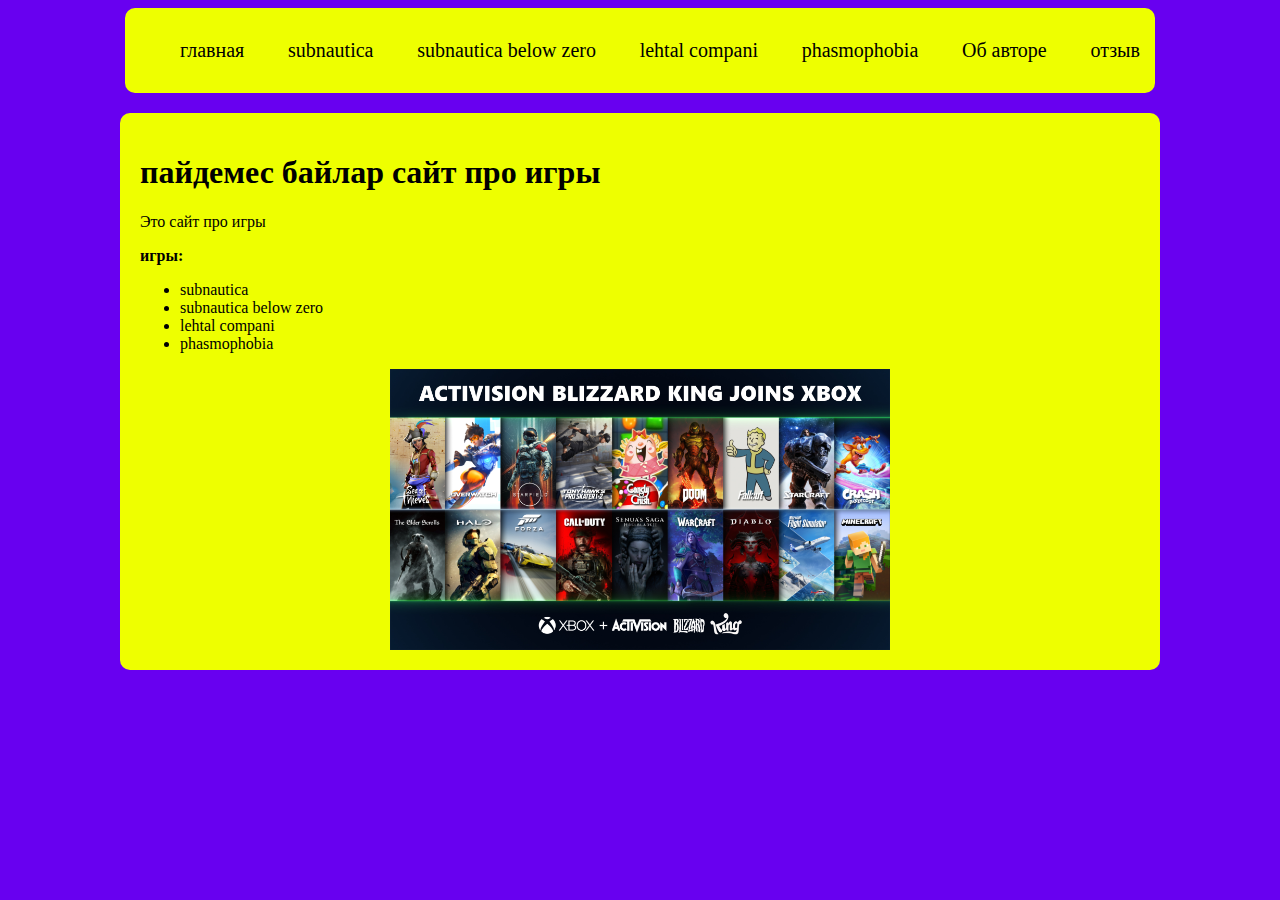
<file: index.html>
<!DOCTYPE html>
<html lang="ru">
<head>
    <meta charset="UTF-8">
    <link rel="stylesheet" href="styles/style.css">    
    <title>пайдемес байлар</title>
</head>
<body>
    <header class="main-header">
        <nav>
            <ul class="nav-list">
                <il class="nav-item"><a href="index.html">главная</a></il>
                <il class="nav-item"><a href="sub.html">subnautica</a></il>
                <il class="nav-item"><a href="sub_b.html">subnautica below zero</a></il>
                <il class="nav-item"><a href="leht.html">lehtal compani</a></il>
                <il class="nav-item"><a href="pas.html">phasmophobia</a></il>
                <il class="nav-item"><a href="about.html"> Об авторе</a></il>
                <il class="nav-item"><a href="form.html"> отзыв</a></il>
            </ul>
        </nav>
    </header>
    <main>
  <h1 class="main-title">пайдемес байлар cайт про игры</h1>  
  <p class="main-text">Это сайт про игры</p>
    <p>
        <b class="list-title">игры:</b>
    </p>
    <ul class="main-list">
        <li>subnautica</li>
        <li>subnautica below zero</li>
        <li>lehtal compani </li>
        <li>phasmophobia</li>
    </ul>
    <img class="main-img" src="img/XBOX_GREENLIGHT_1010_VizID-af857dac2123a4248b42.jpg" alt="игры">
    </main>
</body>
</html>
</file>
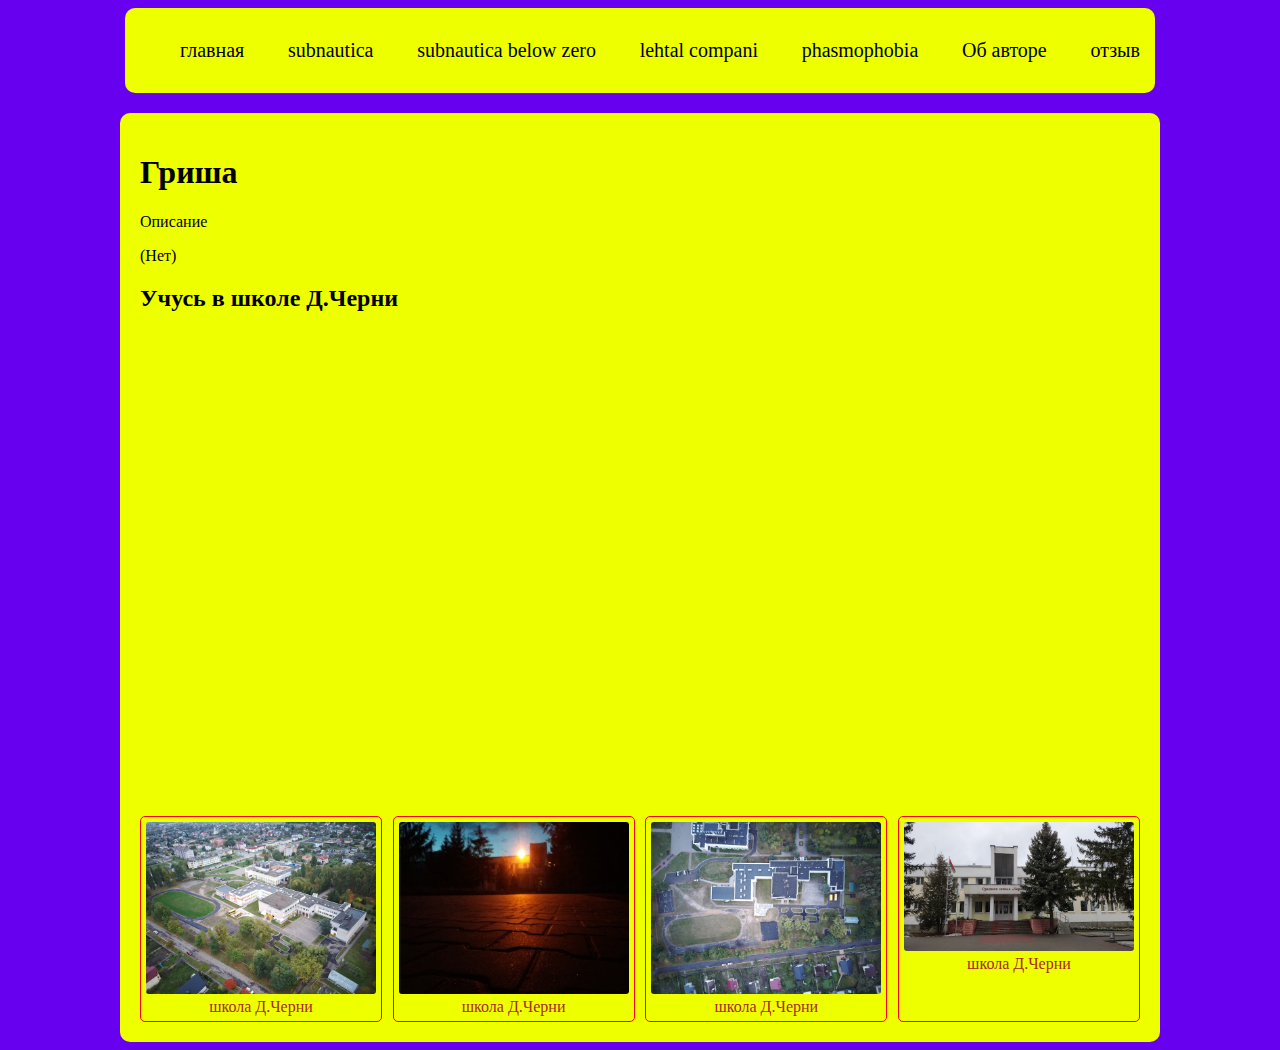
<file: about.html>
<!DOCTYPE html>
<html lang="ru">
<head>
    <meta charset="UTF-8">
    <link rel="stylesheet" href="styles/style.css">    
    <title>пайдемес байлар (бета)</title>
</head>
<body>
    <header class="main-header">
        <nav>
            <ul class="nav-list">
                <il class="nav-item"><a href="index.html">главная</a></il>
                <il class="nav-item"><a href="sub.html">subnautica</a></il>
                <il class="nav-item"><a href="sub_b.html">subnautica below zero</a></il>
                <il class="nav-item"><a href="leht.html">lehtal compani</a></il>
                <il class="nav-item"><a href="pas.html">phasmophobia</a></il>
                <il class="nav-item"><a href="about.html"> Об авторе</a></il>
                <il class="nav-item"><a href="form.html"> отзыв</a></il>
            </ul>
        </nav>
    </header>
    <main>
  <h1>Гриша</h1>
  <p>Описание</p>
  <p>(Нет)</p>
  <div class="map">
<h2>Учусь в школе Д.Черни</h2>
<iframe src="https://www.google.com/maps/embed?pb=!1m14!1m8!1m3!1d9792.742712679981!2d23.7494957!3d52.1491329!3m2!1i1024!2i768!4f13.1!3m3!1m2!1s0x472108d1fa3fe3db%3A0xd3a5a717800a54c7!2z0KHRgNC10LTQvdGP0Y8g0YjQutC-0LvQsCDQtC7Qp9C10YDQvdC4!5e0!3m2!1sru!2sby!4v1710077504090!5m2!1sru!2sby" width="600" height="450" style="border:0;" allowfullscreen="" loading="lazy" referrerpolicy="no-referrer-when-downgrade"></iframe>
</div>
<div class="gallery">
    <figure class="gallery-item">
        <img src="img/2020-10-16.jpg" alt="школа Д.Черни" class="gallery-img">
        <figcaption class="gallery-titlle">школа Д.Черни</figcaption>
    </figure>
    <figure class="gallery-item">
        <img src="img/2017-03-03.jpg" alt="школа Д.Черни" class="gallery-img">
        <figcaption class="gallery-titlle">школа Д.Черни</figcaption>
    </figure>
    <figure class="gallery-item">
        <img src="img/2020-10-09.jpg" alt="школа Д.Черни" class="gallery-img">
        <figcaption class="gallery-titlle">школа Д.Черни</figcaption>
    </figure>
    <figure class="gallery-item">
        <img src="img/2019-02-12.jpg" alt="школа Д.Черни" class="gallery-img">
        <figcaption class="gallery-titlle">школа Д.Черни</figcaption>
    </figure>
</div>
    
    </main>
</body>
</html>
</file>
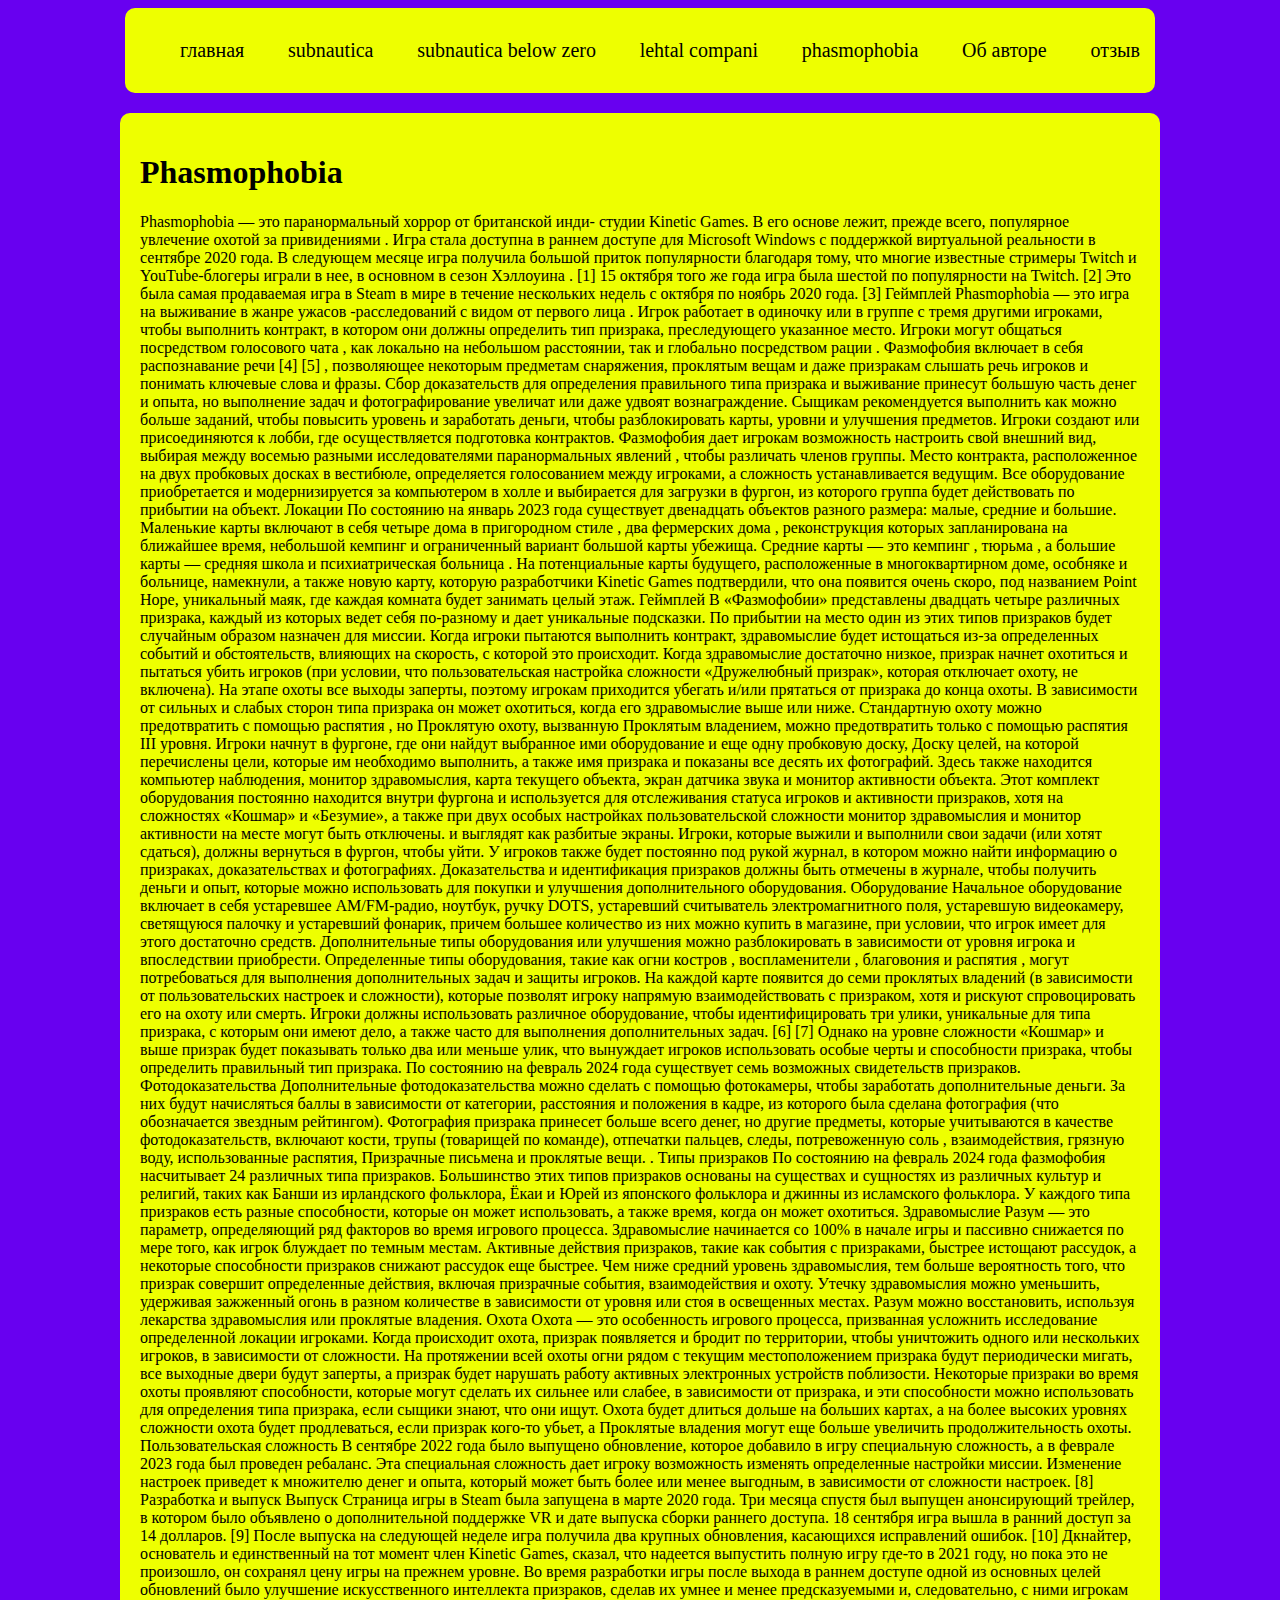
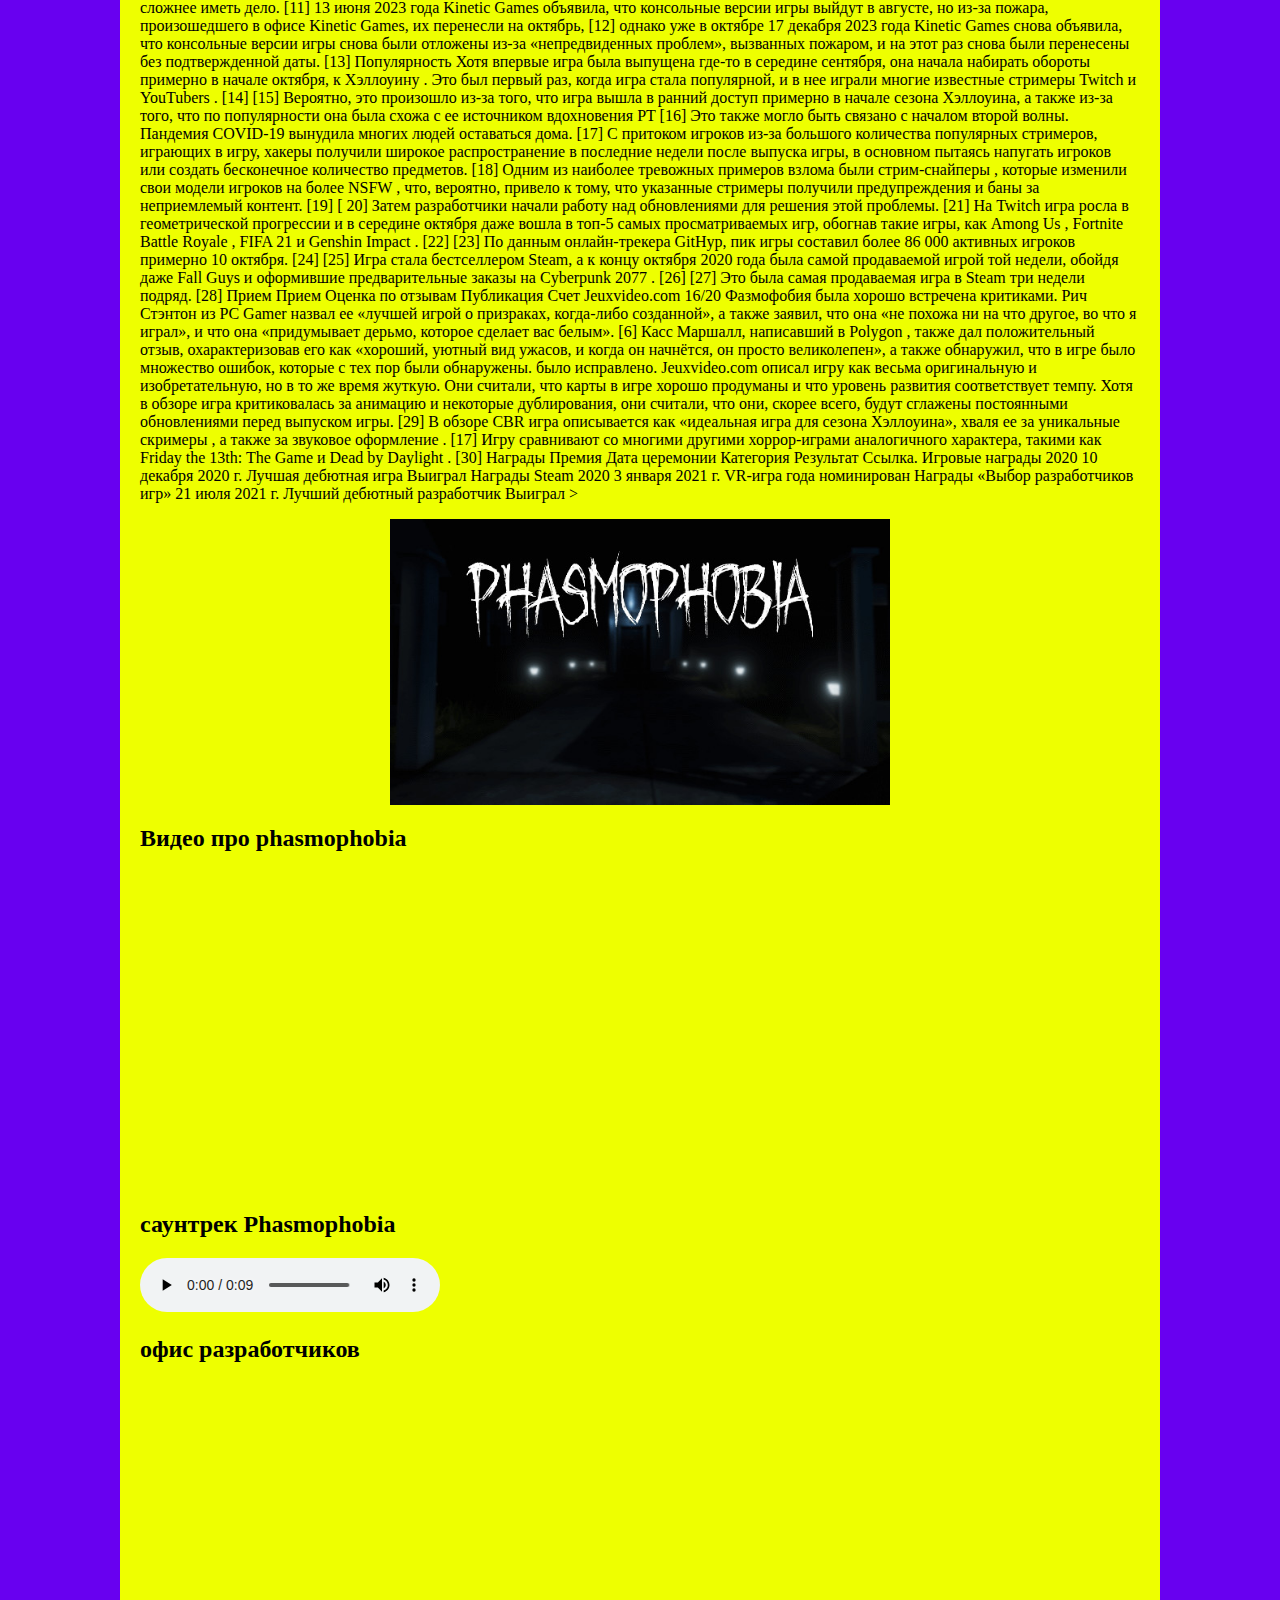
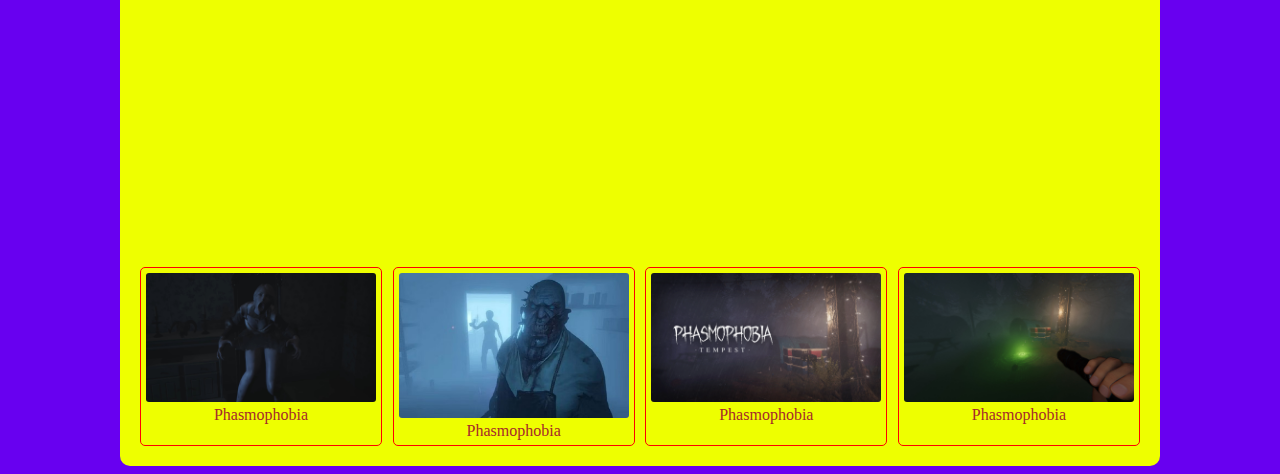
<file: pas.html>
<!DOCTYPE html>
<html lang="ru">
<head>
    <meta charset="UTF-8">
    <link rel="stylesheet" href="styles/style.css">    
    <title>пайдемес байлар (бета)</title>
</head>
<body>
    <header class="main-header">
        <nav>
            <ul class="nav-list">
                <il class="nav-item"><a href="index.html">главная</a></il>
                <il class="nav-item"><a href="sub.html">subnautica</a></il>
                <il class="nav-item"><a href="sub_b.html">subnautica below zero</a></il>
                <il class="nav-item"><a href="leht.html">lehtal compani</a></il>
                <il class="nav-item"><a href="pas.html">phasmophobia</a></il>
                <il class="nav-item"><a href="about.html"> Об авторе</a></il>
                <il class="nav-item"><a href="form.html"> отзыв</a></il>
            </ul>
        </nav>
    </header>
    <main>
        <h1 class="list-title">Phasmophobia</h1>
        <p> Phasmophobia — это паранормальный хоррор от британской инди- студии Kinetic Games. В его основе лежит, прежде всего, популярное увлечение охотой за привидениями . Игра стала доступна в раннем доступе для Microsoft Windows с поддержкой виртуальной реальности в сентябре 2020 года. В следующем месяце игра получила большой приток популярности благодаря тому, что многие известные стримеры Twitch и YouTube-блогеры играли в нее, в основном в сезон Хэллоуина . [1] 15 октября того же года игра была шестой по популярности на Twitch. [2] Это была самая продаваемая игра в Steam в мире в течение нескольких недель с октября по ноябрь 2020 года. [3]

        Геймплей 
        Phasmophobia — это игра на выживание в жанре ужасов -расследований с видом от первого лица . Игрок работает в одиночку или в группе с тремя другими игроками, чтобы выполнить контракт, в котором они должны определить тип призрака, преследующего указанное место. Игроки могут общаться посредством голосового чата , как локально на небольшом расстоянии, так и глобально посредством рации . Фазмофобия включает в себя распознавание речи [4] [5] , позволяющее некоторым предметам снаряжения, проклятым вещам и даже призракам слышать речь игроков и понимать ключевые слова и фразы. Сбор доказательств для определения правильного типа призрака и выживание принесут большую часть денег и опыта, но выполнение задач и фотографирование увеличат или даже удвоят вознаграждение. Сыщикам рекомендуется выполнить как можно больше заданий, чтобы повысить уровень и заработать деньги, чтобы разблокировать карты, уровни и улучшения предметов.
        
        Игроки создают или присоединяются к лобби, где осуществляется подготовка контрактов. Фазмофобия дает игрокам возможность настроить свой внешний вид, выбирая между восемью разными исследователями паранормальных явлений , чтобы различать членов группы. Место контракта, расположенное на двух пробковых досках в вестибюле, определяется голосованием между игроками, а сложность устанавливается ведущим. Все оборудование приобретается и модернизируется за компьютером в холле и выбирается для загрузки в фургон, из которого группа будет действовать по прибытии на объект.
        
        Локации 
        По состоянию на январь 2023 года существует двенадцать объектов разного размера: малые, средние и большие. Маленькие карты включают в себя четыре дома в пригородном стиле , два фермерских дома , реконструкция которых запланирована на ближайшее время, небольшой кемпинг и ограниченный вариант большой карты убежища. Средние карты — это кемпинг , тюрьма , а большие карты — средняя школа и психиатрическая больница . На потенциальные карты будущего, расположенные в многоквартирном доме, особняке и больнице, намекнули, а также новую карту, которую разработчики Kinetic Games подтвердили, что она появится очень скоро, под названием Point Hope, уникальный маяк, где каждая комната будет занимать целый этаж.
        
        Геймплей 
        В «Фазмофобии» представлены двадцать четыре различных призрака, каждый из которых ведет себя по-разному и дает уникальные подсказки. По прибытии на место один из этих типов призраков будет случайным образом назначен для миссии. Когда игроки пытаются выполнить контракт, здравомыслие будет истощаться из-за определенных событий и обстоятельств, влияющих на скорость, с которой это происходит. Когда здравомыслие достаточно низкое, призрак начнет охотиться и пытаться убить игроков (при условии, что пользовательская настройка сложности «Дружелюбный призрак», которая отключает охоту, не включена). На этапе охоты все выходы заперты, поэтому игрокам приходится убегать и/или прятаться от призрака до конца охоты. В зависимости от сильных и слабых сторон типа призрака он может охотиться, когда его здравомыслие выше или ниже. Стандартную охоту можно предотвратить с помощью распятия , но Проклятую охоту, вызванную Проклятым владением, можно предотвратить только с помощью распятия III уровня.
        
        Игроки начнут в фургоне, где они найдут выбранное ими оборудование и еще одну пробковую доску, Доску целей, на которой перечислены цели, которые им необходимо выполнить, а также имя призрака и показаны все десять их фотографий. Здесь также находится компьютер наблюдения, монитор здравомыслия, карта текущего объекта, экран датчика звука и монитор активности объекта. Этот комплект оборудования постоянно находится внутри фургона и используется для отслеживания статуса игроков и активности призраков, хотя на сложностях «Кошмар» и «Безумие», а также при двух особых настройках пользовательской сложности монитор здравомыслия и монитор активности на месте могут быть отключены. и выглядят как разбитые экраны. Игроки, которые выжили и выполнили свои задачи (или хотят сдаться), должны вернуться в фургон, чтобы уйти. У игроков также будет постоянно под рукой журнал, в котором можно найти информацию о призраках, доказательствах и фотографиях. Доказательства и идентификация призраков должны быть отмечены в журнале, чтобы получить деньги и опыт, которые можно использовать для покупки и улучшения дополнительного оборудования.
        
        Оборудование 
        Начальное оборудование включает в себя устаревшее AM/FM-радио, ноутбук, ручку DOTS, устаревший считыватель электромагнитного поля, устаревшую видеокамеру, светящуюся палочку и устаревший фонарик, причем большее количество из них можно купить в магазине, при условии, что игрок имеет для этого достаточно средств. Дополнительные типы оборудования или улучшения можно разблокировать в зависимости от уровня игрока и впоследствии приобрести. Определенные типы оборудования, такие как огни костров , воспламенители , благовония и распятия , могут потребоваться для выполнения дополнительных задач и защиты игроков. На каждой карте появится до семи проклятых владений (в зависимости от пользовательских настроек и сложности), которые позволят игроку напрямую взаимодействовать с призраком, хотя и рискуют спровоцировать его на охоту или смерть.
        
        Игроки должны использовать различное оборудование, чтобы идентифицировать три улики, уникальные для типа призрака, с которым они имеют дело, а также часто для выполнения дополнительных задач. [6] [7] Однако на уровне сложности «Кошмар» и выше призрак будет показывать только два или меньше улик, что вынуждает игроков использовать особые черты и способности призрака, чтобы определить правильный тип призрака. По состоянию на февраль 2024 года существует семь возможных свидетельств призраков.
        
        Фотодоказательства 
        Дополнительные фотодоказательства можно сделать с помощью фотокамеры, чтобы заработать дополнительные деньги. За них будут начисляться баллы в зависимости от категории, расстояния и положения в кадре, из которого была сделана фотография (что обозначается звездным рейтингом). Фотография призрака принесет больше всего денег, но другие предметы, которые учитываются в качестве фотодоказательств, включают кости, трупы (товарищей по команде), отпечатки пальцев, следы, потревоженную соль , взаимодействия, грязную воду, использованные распятия, Призрачные письмена и проклятые вещи. .
        
        Типы призраков 
        По состоянию на февраль 2024 года фазмофобия насчитывает 24 различных типа призраков. Большинство этих типов призраков основаны на существах и сущностях из различных культур и религий, таких как Банши из ирландского фольклора, Ёкаи и Юрей из японского фольклора и джинны из исламского фольклора. У каждого типа призраков есть разные способности, которые он может использовать, а также время, когда он может охотиться.
        
        Здравомыслие 
        Разум — это параметр, определяющий ряд факторов во время игрового процесса. Здравомыслие начинается со 100% в начале игры и пассивно снижается по мере того, как игрок блуждает по темным местам. Активные действия призраков, такие как события с призраками, быстрее истощают рассудок, а некоторые способности призраков снижают рассудок еще быстрее. Чем ниже средний уровень здравомыслия, тем больше вероятность того, что призрак совершит определенные действия, включая призрачные события, взаимодействия и охоту. Утечку здравомыслия можно уменьшить, удерживая зажженный огонь в разном количестве в зависимости от уровня или стоя в освещенных местах. Разум можно восстановить, используя лекарства здравомыслия или проклятые владения.
        
        Охота 
        Охота — это особенность игрового процесса, призванная усложнить исследование определенной локации игроками. Когда происходит охота, призрак появляется и бродит по территории, чтобы уничтожить одного или нескольких игроков, в зависимости от сложности. На протяжении всей охоты огни рядом с текущим местоположением призрака будут периодически мигать, все выходные двери будут заперты, а призрак будет нарушать работу активных электронных устройств поблизости. Некоторые призраки во время охоты проявляют способности, которые могут сделать их сильнее или слабее, в зависимости от призрака, и эти способности можно использовать для определения типа призрака, если сыщики знают, что они ищут. Охота будет длиться дольше на больших картах, а на более высоких уровнях сложности охота будет продлеваться, если призрак кого-то убьет, а Проклятые владения могут еще больше увеличить продолжительность охоты.
        
        Пользовательская сложность 
        В сентябре 2022 года было выпущено обновление, которое добавило в игру специальную сложность, а в феврале 2023 года был проведен ребаланс. Эта специальная сложность дает игроку возможность изменять определенные настройки миссии. Изменение настроек приведет к множителю денег и опыта, который может быть более или менее выгодным, в зависимости от сложности настроек. [8]
        
        Разработка и выпуск 
        Выпуск 
        Страница игры в Steam была запущена в марте 2020 года. Три месяца спустя был выпущен анонсирующий трейлер, в котором было объявлено о дополнительной поддержке VR и дате выпуска сборки раннего доступа. 18 сентября игра вышла в ранний доступ за 14 долларов. [9] После выпуска на следующей неделе игра получила два крупных обновления, касающихся исправлений ошибок. [10] Дкнайтер, основатель и единственный на тот момент член Kinetic Games, сказал, что надеется выпустить полную игру где-то в 2021 году, но пока это не произошло, он сохранял цену игры на прежнем уровне. Во время разработки игры после выхода в раннем доступе одной из основных целей обновлений было улучшение искусственного интеллекта призраков, сделав их умнее и менее предсказуемыми и, следовательно, с ними игрокам сложнее иметь дело. [11] 13 июня 2023 года Kinetic Games объявила, что консольные версии игры выйдут в августе, но из-за пожара, произошедшего в офисе Kinetic Games, их перенесли на октябрь, [12] однако уже в октябре 17 декабря 2023 года Kinetic Games снова объявила, что консольные версии игры снова были отложены из-за «непредвиденных проблем», вызванных пожаром, и на этот раз снова были перенесены без подтвержденной даты. [13]
        
        Популярность 
        Хотя впервые игра была выпущена где-то в середине сентября, она начала набирать обороты примерно в начале октября, к Хэллоуину . Это был первый раз, когда игра стала популярной, и в нее играли многие известные стримеры Twitch и YouTubers . [14] [15] Вероятно, это произошло из-за того, что игра вышла в ранний доступ примерно в начале сезона Хэллоуина, а также из-за того, что по популярности она была схожа с ее источником вдохновения PT [16] Это также могло быть связано с началом второй волны. Пандемия COVID-19 вынудила многих людей оставаться дома. [17] С притоком игроков из-за большого количества популярных стримеров, играющих в игру, хакеры получили широкое распространение в последние недели после выпуска игры, в основном пытаясь напугать игроков или создать бесконечное количество предметов. [18] Одним из наиболее тревожных примеров взлома были стрим-снайперы , которые изменили свои модели игроков на более NSFW , что, вероятно, привело к тому, что указанные стримеры получили предупреждения и баны за неприемлемый контент. [19] [ 20] Затем разработчики начали работу над обновлениями для решения этой проблемы. [21]
        
        На Twitch игра росла в геометрической прогрессии и в середине октября даже вошла в топ-5 самых просматриваемых игр, обогнав такие игры, как Among Us , Fortnite Battle Royale , FIFA 21 и Genshin Impact . [22] [23] По данным онлайн-трекера GitHyp, пик игры составил более 86 000 активных игроков примерно 10 октября. [24] [25] Игра стала бестселлером Steam, а к концу октября 2020 года была самой продаваемой игрой той недели, обойдя даже Fall Guys и оформившие предварительные заказы на Cyberpunk 2077 . [26] [27] Это была самая продаваемая игра в Steam три недели подряд. [28]
        
        Прием 
        Прием
        Оценка по отзывам
        Публикация	Счет
        Jeuxvideo.com	16/20
        Фазмофобия была хорошо встречена критиками. Рич Стэнтон из PC Gamer назвал ее «лучшей игрой о призраках, когда-либо созданной», а также заявил, что она «не похожа ни на что другое, во что я играл», и что она «придумывает дерьмо, которое сделает вас белым». [6] Касс Маршалл, написавший в Polygon , также дал положительный отзыв, охарактеризовав его как «хороший, уютный вид ужасов, и когда он начнётся, он просто великолепен», а также обнаружил, что в игре было множество ошибок, которые с тех пор были обнаружены. было исправлено. Jeuxvideo.com описал игру как весьма оригинальную и изобретательную, но в то же время жуткую. Они считали, что карты в игре хорошо продуманы и что уровень развития соответствует темпу. Хотя в обзоре игра критиковалась за анимацию и некоторые дублирования, они считали, что они, скорее всего, будут сглажены постоянными обновлениями перед выпуском игры. [29] В обзоре CBR игра описывается как «идеальная игра для сезона Хэллоуина», хваля ее за уникальные скримеры , а также за звуковое оформление . [17] Игру сравнивают со многими другими хоррор-играми аналогичного характера, такими как Friday the 13th: The Game и Dead by Daylight . [30]
        
        Награды 
        Премия	Дата церемонии	Категория	Результат	Ссылка.
        Игровые награды 2020	10 декабря 2020 г.	Лучшая дебютная игра	Выиграл	
        Награды Steam 2020	3 января 2021 г.	VR-игра года	номинирован	
        Награды «Выбор разработчиков игр»	21 июля 2021 г.	Лучший дебютный разработчик	Выиграл	></p>
        <img class="main-img" src="img/capsule_616x353 (1).jpg" alt="игры">
        <div class="video">
            <h2>Видео про phasmophobia</h2>
            <iframe width="560" height="315" src="https://www.youtube.com/embed/CrBNfiHW8wg?si=eovBBwWE0pPB_UIF" title="YouTube video player" frameborder="0" allow="accelerometer; autoplay; clipboard-write; encrypted-media; gyroscope; picture-in-picture; web-share" allowfullscreen></iframe>
        </div>
        <div class="audio">
        <h2>саунтрек Phasmophobia</h2>
        <audio src="audio/phasmophobia-singing-ghost.mp3"controls></audio>
        </div>
        <div class="map">
            <h2>офис разработчиков</h2>
            <iframe src="https://www.google.com/maps/embed?pb=!1m18!1m12!1m3!1d9858734.699950106!2d-24.294285620393843!3d52.89590607691295!2m3!1f0!2f0!3f0!3m2!1i1024!2i768!4f13.1!3m3!1m2!1s0x25a3b1142c791a9%3A0xc4f8a0433288257a!2z0JLQtdC70LjQutC-0LHRgNC40YLQsNC90LjRjw!5e0!3m2!1sru!2sby!4v1708873131726!5m2!1sru!2sby" width="600" height="450" style="border:0;" allowfullscreen="" loading="lazy" referrerpolicy="no-referrer-when-downgrade"></iframe>
        </div>

        <div class="gallery">
            <figure class="gallery-item">
                <img src="img/4iMo5CzmVQ2C9RRYpXGNLS.jpg" alt="Phasmophobia" class="gallery-img">
                <figcaption class="gallery-titlle">Phasmophobia</figcaption>
            </figure>
            <figure class="gallery-item">
                <img src="img/6d10e-16653041502540-1920.avif" alt="Phasmophobia" class="gallery-img">
                <figcaption class="gallery-titlle">Phasmophobia</figcaption> 
            </figure> 
            <figure class="gallery-item">
                <img src="img/Tempest_update_poster.webp" alt="Phasmophobia" class="gallery-img">
                <figcaption class="gallery-titlle">Phasmophobia</figcaption>
            </figure>
            <figure class="gallery-item">
                <img src="img/ss_f0377c02897de8831a5f032f13a6dc0f994516d5.1920x1080.jpg" alt="Phasmophobia" class="gallery-img">
                <figcaption class="gallery-titlle">Phasmophobia</figcaption>
            </figure>           
        </div>
    </main>
</body>
</html>
</file>
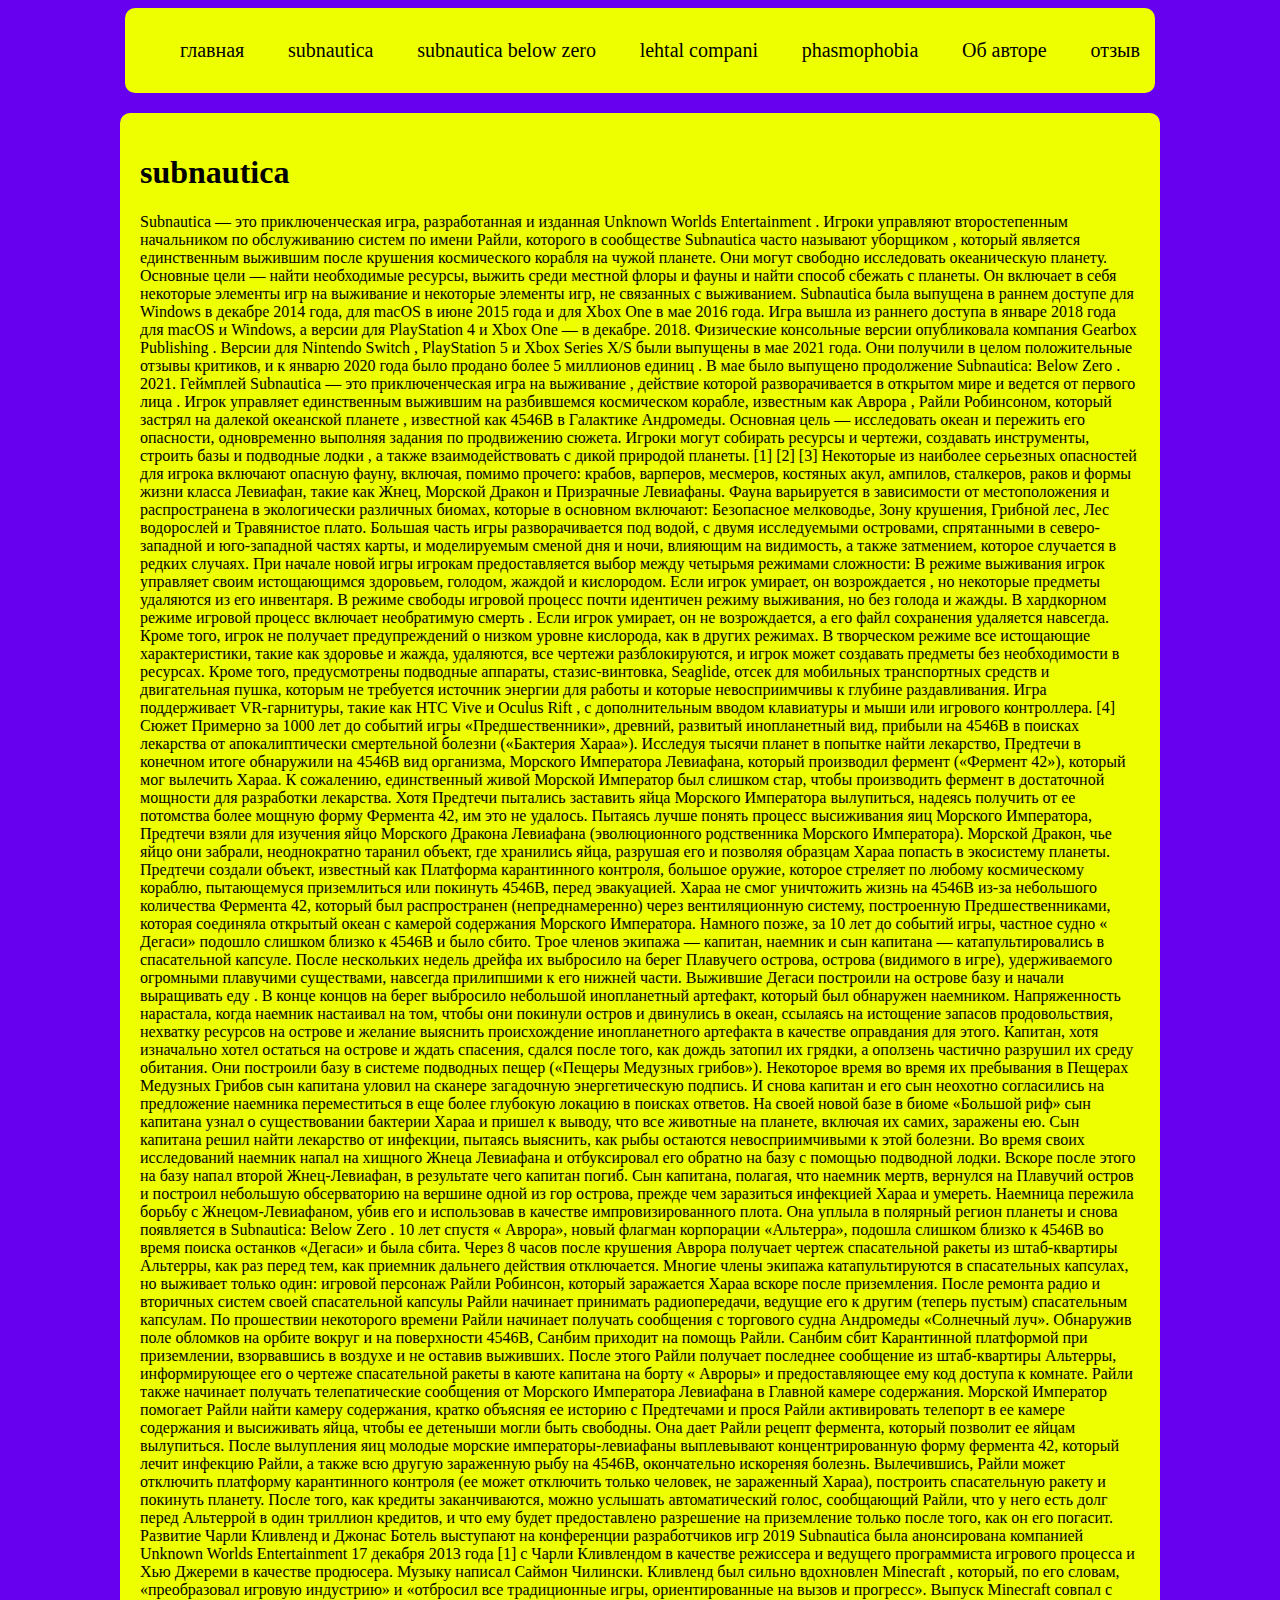
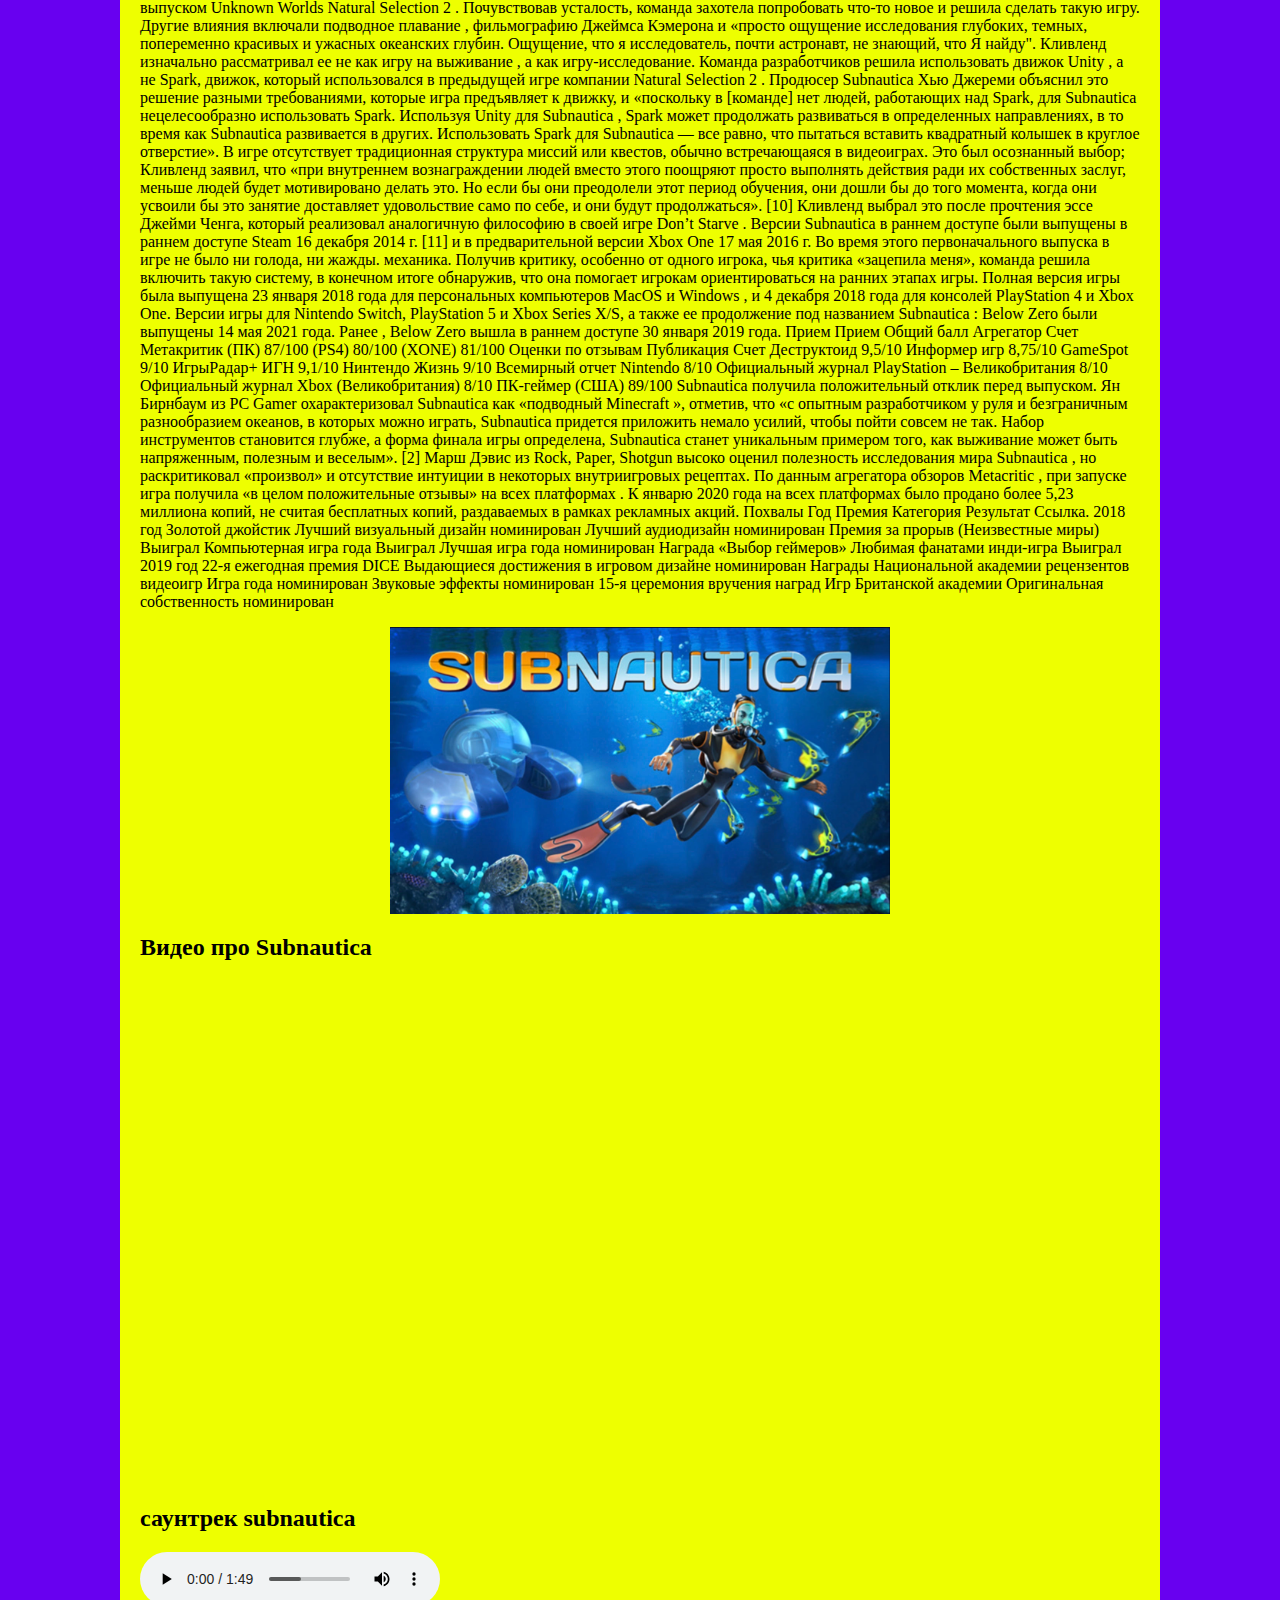
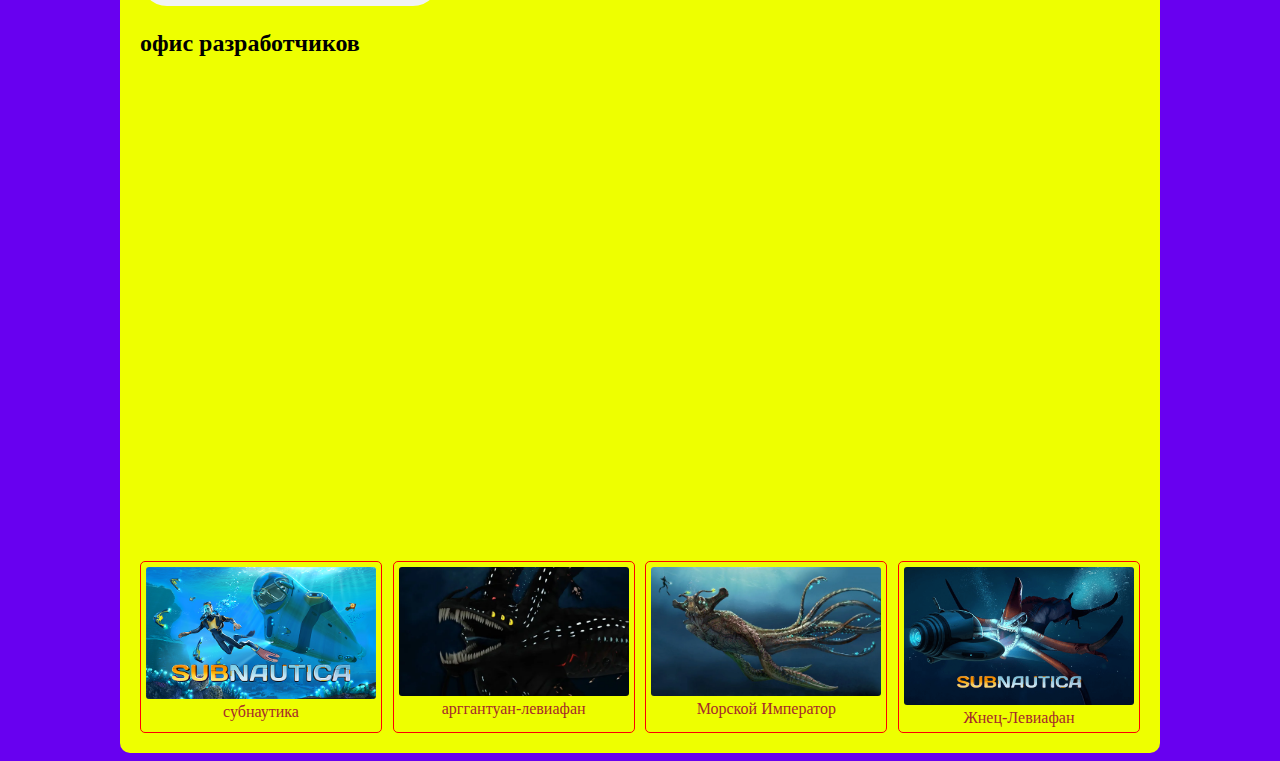
<file: sub.html>
<!DOCTYPE html>
<html lang="ru">
<head>
    <meta charset="UTF-8">
    <link rel="stylesheet" href="styles/style.css">    
    <title>пайдемес байлар (бета)</title>
</head>
<body>
    <header class="main-header">
        <nav>
            <ul class="nav-list">
                <il class="nav-item"><a href="index.html">главная</a></il>
                <il class="nav-item"><a href="sub.html">subnautica</a></il>
                <il class="nav-item"><a href="sub_b.html">subnautica below zero</a></il>
                <il class="nav-item"><a href="leht.html">lehtal compani</a></il>
                <il class="nav-item"><a href="pas.html">phasmophobia</a></il>
                <il class="nav-item"><a href="about.html"> Об авторе</a></il>
                <il class="nav-item"><a href="form.html"> отзыв</a></il>
            </ul>
        </nav>
    </header>
    <main>
        <h1 class="main-title">subnautica</h1>  
        <p class="main-text">Subnautica — это приключенческая игра, разработанная и изданная Unknown Worlds Entertainment . Игроки управляют второстепенным начальником по обслуживанию систем по имени Райли, которого в сообществе Subnautica часто называют уборщиком , который является единственным выжившим после крушения космического корабля на чужой планете. Они могут свободно исследовать океаническую планету. Основные цели — найти необходимые ресурсы, выжить среди местной флоры и фауны и найти способ сбежать с планеты. Он включает в себя некоторые элементы игр на выживание и некоторые элементы игр, не связанных с выживанием.
      
          Subnautica была выпущена в раннем доступе для Windows в декабре 2014 года, для macOS в июне 2015 года и для Xbox One в мае 2016 года. Игра вышла из раннего доступа в январе 2018 года для macOS и Windows, а версии для PlayStation 4 и Xbox One — в декабре. 2018. Физические консольные версии опубликовала компания Gearbox Publishing . Версии для Nintendo Switch , PlayStation 5 и Xbox Series X/S были выпущены в мае 2021 года. Они получили в целом положительные отзывы критиков, и к январю 2020 года было продано более 5 миллионов единиц . В мае было выпущено продолжение Subnautica: Below Zero . 2021.
          
          Геймплей 
          Subnautica — это приключенческая игра на выживание , действие которой разворачивается в открытом мире и ведется от первого лица . Игрок управляет единственным выжившим на разбившемся космическом корабле, известным как Аврора , Райли Робинсоном, который застрял на далекой океанской планете , известной как 4546B в Галактике Андромеды.
          
          Основная цель — исследовать океан и пережить его опасности, одновременно выполняя задания по продвижению сюжета. Игроки могут собирать ресурсы и чертежи, создавать инструменты, строить базы и подводные лодки , а также взаимодействовать с дикой природой планеты. [1] [2] [3]
          
          Некоторые из наиболее серьезных опасностей для игрока включают опасную фауну, включая, помимо прочего: крабов, варперов, месмеров, костяных акул, ампилов, сталкеров, раков и формы жизни класса Левиафан, такие как Жнец, Морской Дракон и Призрачные Левиафаны. Фауна варьируется в зависимости от местоположения и распространена в экологически различных биомах, которые в основном включают: Безопасное мелководье, Зону крушения, Грибной лес, Лес водорослей и Травянистое плато.
          
          Большая часть игры разворачивается под водой, с двумя исследуемыми островами, спрятанными в северо-западной и юго-западной частях карты, и моделируемым сменой дня и ночи, влияющим на видимость, а также затмением, которое случается в редких случаях. При начале новой игры игрокам предоставляется выбор между четырьмя режимами сложности:
          
          В режиме выживания игрок управляет своим истощающимся здоровьем, голодом, жаждой и кислородом. Если игрок умирает, он возрождается , но некоторые предметы удаляются из его инвентаря.
          В режиме свободы игровой процесс почти идентичен режиму выживания, но без голода и жажды.
          В хардкорном режиме игровой процесс включает необратимую смерть . Если игрок умирает, он не возрождается, а его файл сохранения удаляется навсегда. Кроме того, игрок не получает предупреждений о низком уровне кислорода, как в других режимах.
          В творческом режиме все истощающие характеристики, такие как здоровье и жажда, удаляются, все чертежи разблокируются, и игрок может создавать предметы без необходимости в ресурсах. Кроме того, предусмотрены подводные аппараты, стазис-винтовка, Seaglide, отсек для мобильных транспортных средств и двигательная пушка, которым не требуется источник энергии для работы и которые невосприимчивы к глубине раздавливания.
          Игра поддерживает VR-гарнитуры, такие как HTC Vive и Oculus Rift , с дополнительным вводом клавиатуры и мыши или игрового контроллера. [4]
          
          Сюжет 
          Примерно за 1000 лет до событий игры «Предшественники», древний, развитый инопланетный вид, прибыли на 4546B в поисках лекарства от апокалиптически смертельной болезни («Бактерия Хараа»). Исследуя тысячи планет в попытке найти лекарство, Предтечи в конечном итоге обнаружили на 4546B вид организма, Морского Императора Левиафана, который производил фермент («Фермент 42»), который мог вылечить Хараа. К сожалению, единственный живой Морской Император был слишком стар, чтобы производить фермент в достаточной мощности для разработки лекарства. Хотя Предтечи пытались заставить яйца Морского Императора вылупиться, надеясь получить от ее потомства более мощную форму Фермента 42, им это не удалось. Пытаясь лучше понять процесс высиживания яиц Морского Императора, Предтечи взяли для изучения яйцо Морского Дракона Левиафана (эволюционного родственника Морского Императора). Морской Дракон, чье яйцо они забрали, неоднократно таранил объект, где хранились яйца, разрушая его и позволяя образцам Хараа попасть в экосистему планеты. Предтечи создали объект, известный как Платформа карантинного контроля, большое оружие, которое стреляет по любому космическому кораблю, пытающемуся приземлиться или покинуть 4546B, перед эвакуацией. Хараа не смог уничтожить жизнь на 4546B из-за небольшого количества Фермента 42, который был распространен (непреднамеренно) через вентиляционную систему, построенную Предшественниками, которая соединяла открытый океан с камерой содержания Морского Императора.
          
          Намного позже, за 10 лет до событий игры, частное судно « Дегаси» подошло слишком близко к 4546B и было сбито. Трое членов экипажа — капитан, наемник и сын капитана — катапультировались в спасательной капсуле. После нескольких недель дрейфа их выбросило на берег Плавучего острова, острова (видимого в игре), удерживаемого огромными плавучими существами, навсегда прилипшими к его нижней части. Выжившие Дегаси построили на острове базу и начали выращивать еду . В конце концов на берег выбросило небольшой инопланетный артефакт, который был обнаружен наемником. Напряженность нарастала, когда наемник настаивал на том, чтобы они покинули остров и двинулись в океан, ссылаясь на истощение запасов продовольствия, нехватку ресурсов на острове и желание выяснить происхождение инопланетного артефакта в качестве оправдания для этого. Капитан, хотя изначально хотел остаться на острове и ждать спасения, сдался после того, как дождь затопил их грядки, а оползень частично разрушил их среду обитания. Они построили базу в системе подводных пещер («Пещеры Медузных грибов»). Некоторое время во время их пребывания в Пещерах Медузных Грибов сын капитана уловил на сканере загадочную энергетическую подпись. И снова капитан и его сын неохотно согласились на предложение наемника переместиться в еще более глубокую локацию в поисках ответов. На своей новой базе в биоме «Большой риф» сын капитана узнал о существовании бактерии Хараа и пришел к выводу, что все животные на планете, включая их самих, заражены ею. Сын капитана решил найти лекарство от инфекции, пытаясь выяснить, как рыбы остаются невосприимчивыми к этой болезни. Во время своих исследований наемник напал на хищного Жнеца Левиафана и отбуксировал его обратно на базу с помощью подводной лодки. Вскоре после этого на базу напал второй Жнец-Левиафан, в результате чего капитан погиб. Сын капитана, полагая, что наемник мертв, вернулся на Плавучий остров и построил небольшую обсерваторию на вершине одной из гор острова, прежде чем заразиться инфекцией Хараа и умереть. Наемница пережила борьбу с Жнецом-Левиафаном, убив его и использовав в качестве импровизированного плота. Она уплыла в полярный регион планеты и снова появляется в Subnautica: Below Zero .
          
          10 лет спустя « Аврора», новый флагман корпорации «Альтерра», подошла слишком близко к 4546B во время поиска останков «Дегаси» и была сбита. Через 8 часов после крушения Аврора получает чертеж спасательной ракеты из штаб-квартиры Альтерры, как раз перед тем, как приемник дальнего действия отключается. Многие члены экипажа катапультируются в спасательных капсулах, но выживает только один: игровой персонаж Райли Робинсон, который заражается Хараа вскоре после приземления. После ремонта радио и вторичных систем своей спасательной капсулы Райли начинает принимать радиопередачи, ведущие его к другим (теперь пустым) спасательным капсулам. По прошествии некоторого времени Райли начинает получать сообщения с торгового судна Андромеды «Солнечный луч». Обнаружив поле обломков на орбите вокруг и на поверхности 4546B, Санбим приходит на помощь Райли. Санбим сбит Карантинной платформой при приземлении, взорвавшись в воздухе и не оставив выживших. После этого Райли получает последнее сообщение из штаб-квартиры Альтерры, информирующее его о чертеже спасательной ракеты в каюте капитана на борту « Авроры» и предоставляющее ему код доступа к комнате. Райли также начинает получать телепатические сообщения от Морского Императора Левиафана в Главной камере содержания. Морской Император помогает Райли найти камеру содержания, кратко объясняя ее историю с Предтечами и прося Райли активировать телепорт в ее камере содержания и высиживать яйца, чтобы ее детеныши могли быть свободны. Она дает Райли рецепт фермента, который позволит ее яйцам вылупиться. После вылупления яиц молодые морские императоры-левиафаны выплевывают концентрированную форму фермента 42, который лечит инфекцию Райли, а также всю другую зараженную рыбу на 4546B, окончательно искореняя болезнь. Вылечившись, Райли может отключить платформу карантинного контроля (ее может отключить только человек, не зараженный Хараа), построить спасательную ракету и покинуть планету.
          
          После того, как кредиты заканчиваются, можно услышать автоматический голос, сообщающий Райли, что у него есть долг перед Альтеррой в один триллион кредитов, и что ему будет предоставлено разрешение на приземление только после того, как он его погасит.
          
          Развитие 
          
          Чарли Кливленд и Джонас Ботель выступают на конференции разработчиков игр 2019
          Subnautica была анонсирована компанией Unknown Worlds Entertainment 17 декабря 2013 года [1] с Чарли Кливлендом в качестве режиссера и ведущего программиста игрового процесса и Хью Джереми в качестве продюсера.  Музыку написал Саймон Чилински. 
          
          Кливленд был сильно вдохновлен Minecraft , который, по его словам, «преобразовал игровую индустрию» и «отбросил все традиционные игры, ориентированные на вызов и прогресс». Выпуск Minecraft совпал с выпуском Unknown Worlds Natural Selection 2 . Почувствовав усталость, команда захотела попробовать что-то новое и решила сделать такую ​​игру.  Другие влияния включали подводное плавание , фильмографию Джеймса Кэмерона и «просто ощущение исследования глубоких, темных, попеременно красивых и ужасных океанских глубин. Ощущение, что я исследователь, почти астронавт, не знающий, что Я найду".  Кливленд изначально рассматривал ее не как игру на выживание , а как игру-исследование.
          
          Команда разработчиков решила использовать движок Unity , а не Spark, движок, который использовался в предыдущей игре компании Natural Selection 2 . Продюсер Subnautica Хью Джереми объяснил это решение разными требованиями, которые игра предъявляет к движку, и «поскольку в [команде] нет людей, работающих над Spark, для Subnautica нецелесообразно использовать Spark. Используя Unity для Subnautica , Spark может продолжать развиваться в определенных направлениях, в то время как Subnautica развивается в других. Использовать Spark для Subnautica — все равно, что пытаться вставить квадратный колышек в круглое отверстие». 
          
          В игре отсутствует традиционная структура миссий или квестов, обычно встречающаяся в видеоиграх. Это был осознанный выбор; Кливленд заявил, что «при внутреннем вознаграждении людей вместо этого поощряют просто выполнять действия ради их собственных заслуг, меньше людей будет мотивировано делать это. Но если бы они преодолели этот период обучения, они дошли бы до того момента, когда они усвоили бы это занятие доставляет удовольствие само по себе, и они будут продолжаться». [10] Кливленд выбрал это после прочтения эссе Джейми Ченга, который реализовал аналогичную философию в своей игре Don’t Starve . 
          
          Версии Subnautica в раннем доступе были выпущены в раннем доступе Steam 16 декабря 2014 г. [11] и в предварительной версии Xbox One 17 мая 2016 г.  Во время этого первоначального выпуска в игре не было ни голода, ни жажды. механика. Получив критику, особенно от одного игрока, чья критика «зацепила меня», команда решила включить такую ​​систему, в конечном итоге обнаружив, что она помогает игрокам ориентироваться на ранних этапах игры.  Полная версия игры была выпущена 23 января 2018 года для персональных компьютеров MacOS и Windows ,   и 4 декабря 2018 года для консолей PlayStation 4 и Xbox One.  Версии игры для Nintendo Switch, PlayStation 5 и Xbox Series X/S, а также ее продолжение под названием Subnautica : Below Zero были выпущены 14 мая 2021 года. Ранее , Below Zero вышла в раннем доступе 30 января 2019 года.
          
          Прием 
          Прием
          Общий балл
          Агрегатор	Счет
          Метакритик	(ПК) 87/100 
          (PS4) 80/100 
          (XONE) 81/100 
          Оценки по отзывам
          Публикация	Счет
          Деструктоид	9,5/10 
          Информер игр	8,75/10 
          GameSpot	9/10 
          ИгрыРадар+	
          ИГН	9,1/10
          Нинтендо Жизнь	9/10
          Всемирный отчет Nintendo	8/10
          Официальный журнал PlayStation – Великобритания	8/10
          Официальный журнал Xbox (Великобритания)	8/10
          ПК-геймер (США)	89/100
          Subnautica получила положительный отклик перед выпуском. Ян Бирнбаум из PC Gamer охарактеризовал Subnautica как «подводный Minecraft », отметив, что «с опытным разработчиком у руля и безграничным разнообразием океанов, в которых можно играть, Subnautica придется приложить немало усилий, чтобы пойти совсем не так. Набор инструментов становится глубже, а форма финала игры определена, Subnautica станет уникальным примером того, как выживание может быть напряженным, полезным и веселым». [2] Марш Дэвис из Rock, Paper, Shotgun высоко оценил полезность исследования мира Subnautica , но раскритиковал «произвол» и отсутствие интуиции в некоторых внутриигровых рецептах. 
          
          По данным агрегатора обзоров Metacritic , при запуске игра получила «в целом положительные отзывы» на всех платформах .
          
          К январю 2020 года на всех платформах было продано более 5,23 миллиона копий, не считая бесплатных копий, раздаваемых в рамках рекламных акций. 
          
          Похвалы 
          Год	Премия	Категория	Результат	Ссылка.
          2018 год	Золотой джойстик	Лучший визуальный дизайн	номинирован
          Лучший аудиодизайн	номинирован
          Премия за прорыв (Неизвестные миры)	Выиграл
          Компьютерная игра года	Выиграл
          Лучшая игра года	номинирован
          Награда «Выбор геймеров»	Любимая фанатами инди-игра	Выиграл	
          2019 год	22-я ежегодная премия DICE	Выдающиеся достижения в игровом дизайне	номинирован	
          Награды Национальной академии рецензентов видеоигр	Игра года	номинирован	
          Звуковые эффекты	номинирован
          15-я церемония вручения наград Игр Британской академии	Оригинальная собственность	номинирован	
          </p>
      
          
          <img class="main-img" src="img/Subnautica-0.webp" alt="subnautica">
          <div class="video">
            <h2>Видео про Subnautica</h2>
            <iframe width="1000" height="500" src="https://www.youtube.com/embed/9GUMzdOu2FY?si=_KaGQy62CadYbu7T" title="YouTube video player" frameborder="0" allow="accelerometer; autoplay; clipboard-write; encrypted-media; gyroscope; picture-in-picture; web-share" allowfullscreen></iframe>
          </div>
          <div class="audio">
            <h2> саунтрек subnautica</h2>
            <audio src="audio/subnautica_01. Salutations.mp3" controls></audio>
          </div>
          <div class="map">
            <h2>офис разработчиков</h2>
            <iframe src="https://www.google.com/maps/embed?pb=!1m18!1m12!1m3!1d3153.6333444625266!2d-122.41521728846774!3d37.77519461201893!2m3!1f0!2f0!3f0!3m2!1i1024!2i768!4f13.1!3m3!1m2!1s0x808580826c804e29%3A0xb2ed08747cd62b94!2sUnknown%20Worlds!5e0!3m2!1sru!2sby!4v1708869179395!5m2!1sru!2sby" width="600" height="450" style="border:0;" allowfullscreen="" loading="lazy" referrerpolicy="no-referrer-when-downgrade"></iframe>
        </div>

        <div class="gallery">
            <figure class="gallery-item">
                <img src="img/capsule_616x353.jpg" alt="subnautica главный герой" class="gallery-img">
                <figcaption class="gallery-titlle">субнаутика</figcaption>
            </figure>
            <figure class="gallery-item">
                <img src="img/alright-listen-here-we-know-the-gargantuan-leviathan-is-the-v0-bmaxylbrkijb1.webp" alt="agrgantuan-leviathan" class="gallery-img">
                <figcaption class="gallery-titlle">арггантуан-левиафан</figcaption> 
            </figure> 
            <figure class="gallery-item">
                <img src="img/subnauticaconceptart-1200x675.webp" alt="Морской Император" class="gallery-img">
                <figcaption class="gallery-titlle">Морской Император</figcaption>
            </figure>
            <figure class="gallery-item">
                <img src="img/subnautica-review.png" alt="Морской Император" class="gallery-img">
                <figcaption class="gallery-titlle">Жнец-Левиафан</figcaption>
            </figure>           
        </div>
    </main>
</body>
</html>
</file>
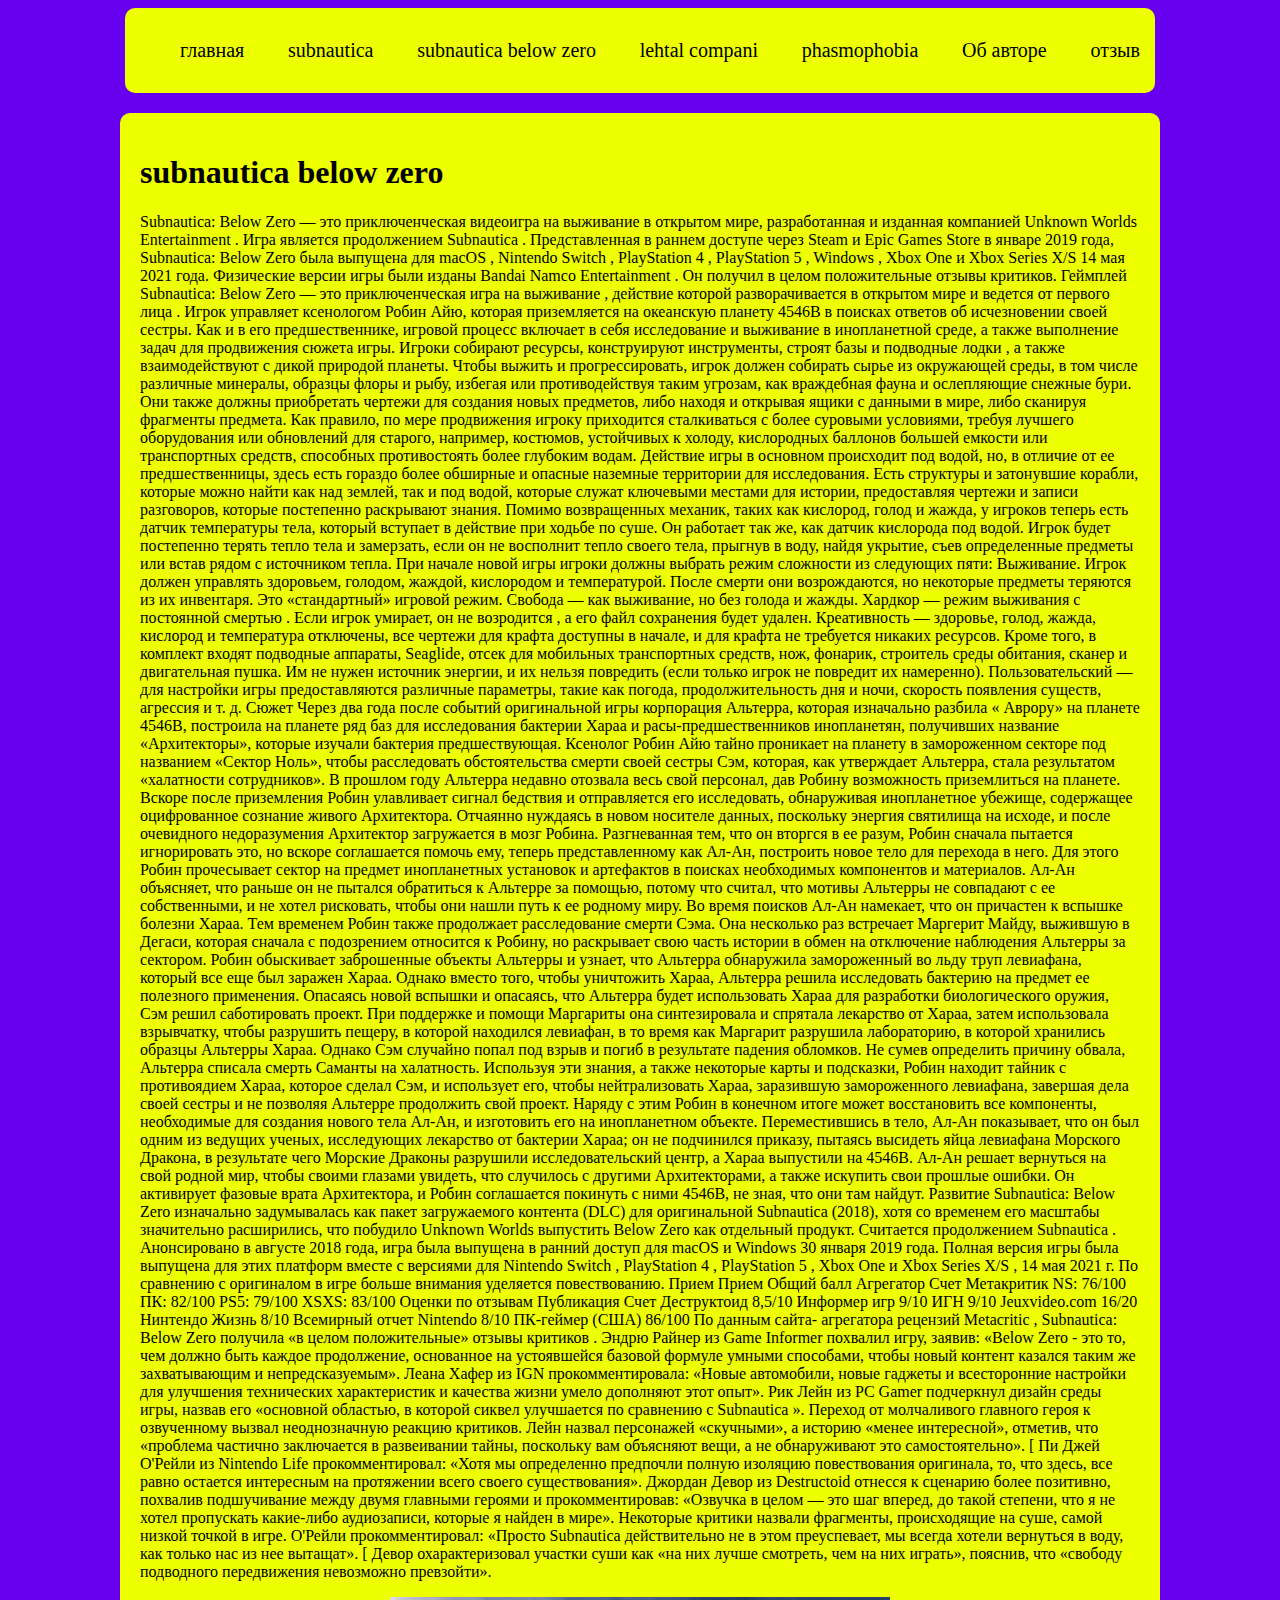
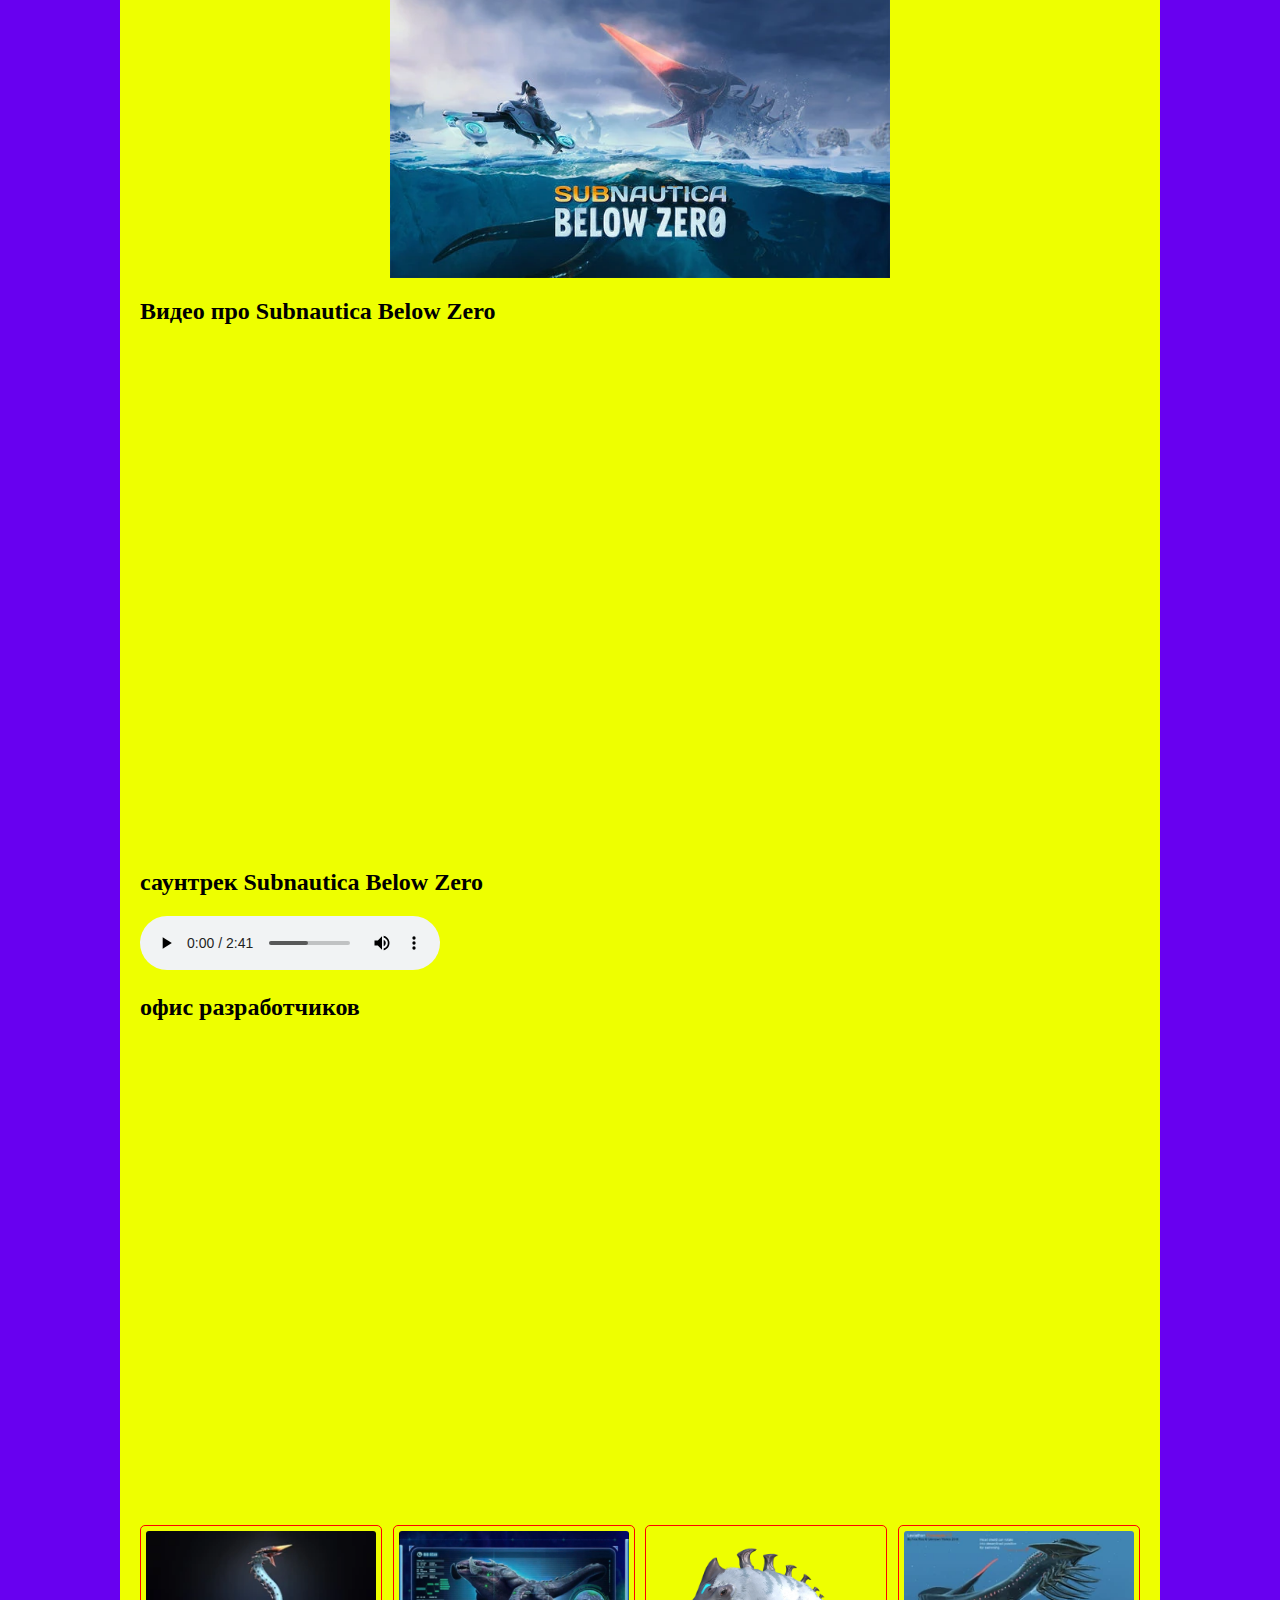
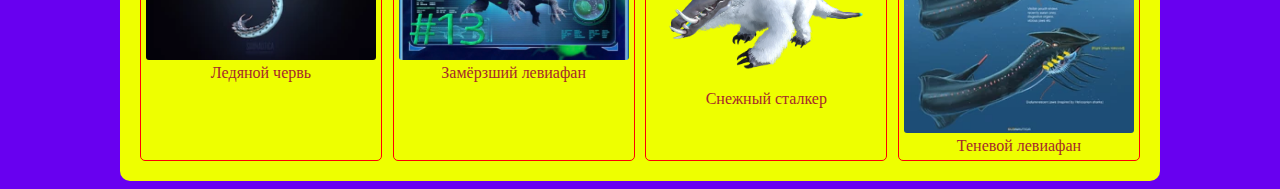
<file: sub_b.html>
<!DOCTYPE html>
<html lang="ru">
<head>
    <meta charset="UTF-8">
    <link rel="stylesheet" href="styles/style.css">    
    <title>пайдемес байлар (бета)</title>
</head>
<body>
    <header class="main-header">
        <nav>
            <ul class="nav-list">
                <il class="nav-item"><a href="index.html">главная</a></il>
                <il class="nav-item"><a href="sub.html">subnautica</a></il>
                <il class="nav-item"><a href="sub_b.html">subnautica below zero</a></il>
                <il class="nav-item"><a href="leht.html">lehtal compani</a></il>
                <il class="nav-item"><a href="pas.html">phasmophobia</a></il>
                <il class="nav-item"><a href="about.html"> Об авторе</a></il>
                <il class="nav-item"><a href="form.html"> отзыв</a></il>
            </ul>
        </nav>
    </header>
    <main>
  <h1 class="main-title">subnautica below zero</h1>  
  <p class="main-text">Subnautica: Below Zero — это приключенческая видеоигра на выживание в открытом мире, разработанная и изданная компанией Unknown Worlds Entertainment . Игра является продолжением Subnautica .

    Представленная в раннем доступе через Steam и Epic Games Store в январе 2019 года, Subnautica: Below Zero была выпущена для macOS , Nintendo Switch , PlayStation 4 , PlayStation 5 , Windows , Xbox One и Xbox Series X/S 14 мая 2021 года. Физические версии игры были изданы Bandai Namco Entertainment . Он получил в целом положительные отзывы критиков.
    
    Геймплей 
    Subnautica: Below Zero — это приключенческая игра на выживание , действие которой разворачивается в открытом мире и ведется от первого лица . Игрок управляет ксенологом Робин Айю, которая приземляется на океанскую планету 4546B в поисках ответов об исчезновении своей сестры. Как и в его предшественнике, игровой процесс включает в себя исследование и выживание в инопланетной среде, а также выполнение задач для продвижения сюжета игры. Игроки собирают ресурсы, конструируют инструменты, строят базы и подводные лодки , а также взаимодействуют с дикой природой планеты. 
    
    Чтобы выжить и прогрессировать, игрок должен собирать сырье из окружающей среды, в том числе различные минералы, образцы флоры и рыбу, избегая или противодействуя таким угрозам, как враждебная фауна и ослепляющие снежные бури. Они также должны приобретать чертежи для создания новых предметов, либо находя и открывая ящики с данными в мире, либо сканируя фрагменты предмета. Как правило, по мере продвижения игроку приходится сталкиваться с более суровыми условиями, требуя лучшего оборудования или обновлений для старого, например, костюмов, устойчивых к холоду, кислородных баллонов большей емкости или транспортных средств, способных противостоять более глубоким водам.
    
    Действие игры в основном происходит под водой, но, в отличие от ее предшественницы, здесь есть гораздо более обширные и опасные наземные территории для исследования. Есть структуры и затонувшие корабли, которые можно найти как над землей, так и под водой, которые служат ключевыми местами для истории, предоставляя чертежи и записи разговоров, которые постепенно раскрывают знания.
    
    Помимо возвращенных механик, таких как кислород, голод и жажда, у игроков теперь есть датчик температуры тела, который вступает в действие при ходьбе по суше. Он работает так же, как датчик кислорода под водой. Игрок будет постепенно терять тепло тела и замерзать, если он не восполнит тепло своего тела, прыгнув в воду, найдя укрытие, съев определенные предметы или встав рядом с источником тепла.
    
    При начале новой игры игроки должны выбрать режим сложности из следующих пяти:
    
    Выживание. Игрок должен управлять здоровьем, голодом, жаждой, кислородом и температурой. После смерти они возрождаются, но некоторые предметы теряются из их инвентаря. Это «стандартный» игровой режим.
    Свобода — как выживание, но без голода и жажды.
    Хардкор — режим выживания с постоянной смертью . Если игрок умирает, он не возродится , а его файл сохранения будет удален.
    Креативность — здоровье, голод, жажда, кислород и температура отключены, все чертежи для крафта доступны в начале, и для крафта не требуется никаких ресурсов. Кроме того, в комплект входят подводные аппараты, Seaglide, отсек для мобильных транспортных средств, нож, фонарик, строитель среды обитания, сканер и двигательная пушка. Им не нужен источник энергии, и их нельзя повредить (если только игрок не повредит их намеренно).
    Пользовательский — для настройки игры предоставляются различные параметры, такие как погода, продолжительность дня и ночи, скорость появления существ, агрессия и т. д.
    Сюжет 
    Через два года после событий оригинальной игры корпорация Альтерра, которая изначально разбила « Аврору» на планете 4546B, построила на планете ряд баз для исследования бактерии Хараа и расы-предшественников инопланетян, получивших название «Архитекторы», которые изучали бактерия предшествующая. Ксенолог Робин Айю тайно проникает на планету в замороженном секторе под названием «Сектор Ноль», чтобы расследовать обстоятельства смерти своей сестры Сэм, которая, как утверждает Альтерра, стала результатом «халатности сотрудников». В прошлом году Альтерра недавно отозвала весь свой персонал, дав Робину возможность приземлиться на планете.
    
    Вскоре после приземления Робин улавливает сигнал бедствия и отправляется его исследовать, обнаруживая инопланетное убежище, содержащее оцифрованное сознание живого Архитектора. Отчаянно нуждаясь в новом носителе данных, поскольку энергия святилища на исходе, и после очевидного недоразумения Архитектор загружается в мозг Робина. Разгневанная тем, что он вторгся в ее разум, Робин сначала пытается игнорировать это, но вскоре соглашается помочь ему, теперь представленному как Ал-Ан, построить новое тело для перехода в него. Для этого Робин прочесывает сектор на предмет инопланетных установок и артефактов в поисках необходимых компонентов и материалов. Ал-Ан объясняет, что раньше он не пытался обратиться к Альтерре за помощью, потому что считал, что мотивы Альтерры не совпадают с ее собственными, и не хотел рисковать, чтобы они нашли путь к ее родному миру. Во время поисков Ал-Ан намекает, что он причастен к вспышке болезни Хараа.
    
    Тем временем Робин также продолжает расследование смерти Сэма. Она несколько раз встречает Маргерит Майду, выжившую в Дегаси, которая сначала с подозрением относится к Робину, но раскрывает свою часть истории в обмен на отключение наблюдения Альтерры за сектором. Робин обыскивает заброшенные объекты Альтерры и узнает, что Альтерра обнаружила замороженный во льду труп левиафана, который все еще был заражен Хараа. Однако вместо того, чтобы уничтожить Хараа, Альтерра решила исследовать бактерию на предмет ее полезного применения. Опасаясь новой вспышки и опасаясь, что Альтерра будет использовать Хараа для разработки биологического оружия, Сэм решил саботировать проект. При поддержке и помощи Маргариты она синтезировала и спрятала лекарство от Хараа, затем использовала взрывчатку, чтобы разрушить пещеру, в которой находился левиафан, в то время как Маргарит разрушила лабораторию, в которой хранились образцы Альтерры Хараа. Однако Сэм случайно попал под взрыв и погиб в результате падения обломков. Не сумев определить причину обвала, Альтерра списала смерть Саманты на халатность. Используя эти знания, а также некоторые карты и подсказки, Робин находит тайник с противоядием Хараа, которое сделал Сэм, и использует его, чтобы нейтрализовать Хараа, заразившую замороженного левиафана, завершая дела своей сестры и не позволяя Альтерре продолжить свой проект.
    
    Наряду с этим Робин в конечном итоге может восстановить все компоненты, необходимые для создания нового тела Ал-Ан, и изготовить его на инопланетном объекте. Переместившись в тело, Ал-Ан показывает, что он был одним из ведущих ученых, исследующих лекарство от бактерии Хараа; он не подчинился приказу, пытаясь высидеть яйца левиафана Морского Дракона, в результате чего Морские Драконы разрушили исследовательский центр, а Хараа выпустили на 4546B. Ал-Ан решает вернуться на свой родной мир, чтобы своими глазами увидеть, что случилось с другими Архитекторами, а также искупить свои прошлые ошибки. Он активирует фазовые врата Архитектора, и Робин соглашается покинуть с ними 4546B, не зная, что они там найдут.
    
    Развитие 
    Subnautica: Below Zero изначально задумывалась как пакет загружаемого контента (DLC) для оригинальной Subnautica (2018), хотя со временем его масштабы значительно расширились, что побудило Unknown Worlds выпустить Below Zero как отдельный продукт. Считается продолжением Subnautica .  Анонсировано в августе 2018 года,  игра была выпущена в ранний доступ для macOS и Windows 30 января 2019 года.  Полная версия игры была выпущена для этих платформ вместе с версиями для Nintendo Switch , PlayStation 4 , PlayStation 5 , Xbox One и Xbox Series X/S , 14 мая 2021 г.  По сравнению с оригиналом в игре больше внимания уделяется повествованию. 
    
    Прием 
    Прием
    Общий балл
    Агрегатор	Счет
    Метакритик	NS: 76/100
    ПК: 82/100 
    PS5: 79/100 
    XSXS: 83/100 
    Оценки по отзывам
    Публикация	Счет
    Деструктоид	8,5/10 
    Информер игр	9/10 
    ИГН	9/10 
    Jeuxvideo.com	16/20 
    Нинтендо Жизнь	8/10 
    Всемирный отчет Nintendo	8/10 
    ПК-геймер (США)	86/100 
    По данным сайта- агрегатора рецензий Metacritic , Subnautica: Below Zero получила «в целом положительные» отзывы критиков . 
    
    Эндрю Райнер из Game Informer похвалил игру, заявив: «Below Zero - это то, чем должно быть каждое продолжение, основанное на устоявшейся базовой формуле умными способами, чтобы новый контент казался таким же захватывающим и непредсказуемым».  Леана Хафер из IGN прокомментировала: «Новые автомобили, новые гаджеты и всесторонние настройки для улучшения технических характеристик и качества жизни умело дополняют этот опыт».  Рик Лейн из PC Gamer подчеркнул дизайн среды игры, назвав его «основной областью, в которой сиквел улучшается по сравнению с Subnautica ». 
    
    Переход от молчаливого главного героя к озвученному вызвал неоднозначную реакцию критиков. Лейн назвал персонажей «скучными», а историю «менее интересной», отметив, что «проблема частично заключается в развеивании тайны, поскольку вам объясняют вещи, а не обнаруживают это самостоятельно». [ Пи Джей О'Рейли из Nintendo Life прокомментировал: «Хотя мы определенно предпочли полную изоляцию повествования оригинала, то, что здесь, все равно остается интересным на протяжении всего своего существования».  Джордан Девор из Destructoid отнесся к сценарию более позитивно, похвалив подшучивание между двумя главными героями и прокомментировав: «Озвучка в целом — это шаг вперед, до такой степени, что я не хотел пропускать какие-либо аудиозаписи, которые я найден в мире». 
    
    Некоторые критики назвали фрагменты, происходящие на суше, самой низкой точкой в ​​игре. О'Рейли прокомментировал: «Просто Subnautica действительно не в этом преуспевает, мы всегда хотели вернуться в воду, как только нас из нее вытащат». [ Девор охарактеризовал участки суши как «на них лучше смотреть, чем на них играть», пояснив, что «свободу подводного передвижения невозможно превзойти». </p>
    <p>
        
    </p>
    
    <img class="main-img" src="img/SNBZ.webp" alt="игры">
    <div class="video">
        <h2>Видео про Subnautica Below Zero</h2>
        <iframe width="1000" height="500" src="https://www.youtube.com/embed/CD_NOg5NeUE?si=o2pOue3fyQOuJLmB" title="YouTube video player" frameborder="0" allow="accelerometer; autoplay; clipboard-write; encrypted-media; gyroscope; picture-in-picture; web-share" allowfullscreen></iframe>
    </div>
    <div class="audio">
        <h2> саунтрек Subnautica Below Zero</h2>
        <audio src="audio/subnautica_below_zero_01. Below Zero (1).mp3" controls></audio>
    </div>
    <div class="map">
        <h2>офис разработчиков</h2>
        <iframe src="https://www.google.com/maps/embed?pb=!1m18!1m12!1m3!1d3153.6333444625266!2d-122.41521728846774!3d37.77519461201893!2m3!1f0!2f0!3f0!3m2!1i1024!2i768!4f13.1!3m3!1m2!1s0x808580826c804e29%3A0xb2ed08747cd62b94!2sUnknown%20Worlds!5e0!3m2!1sru!2sby!4v1708869179395!5m2!1sru!2sby" width="600" height="450" style="border:0;" allowfullscreen="" loading="lazy" referrerpolicy="no-referrer-when-downgrade"></iframe>
    </div>

    <div class="gallery">
        <figure class="gallery-item">
            <img src="img/IceWormModel.webp" alt="Ледяной червь" class="gallery-img">
            <figcaption class="gallery-titlle">Ледяной червь</figcaption>
        </figure>
        <figure class="gallery-item">
            <img src="img/maxresdefault.jpg" alt="Замёрзший левиафан" class="gallery-img">
            <figcaption class="gallery-titlle">Замёрзший левиафан</figcaption> 
        </figure> 
        <figure class="gallery-item">
            <img src="img/Snowstalker_Fauna.webp" alt="Снежный сталкер" class="gallery-img">
            <figcaption class="gallery-titlle">Снежный сталкер</figcaption>
        </figure>
        <figure class="gallery-item">
            <img src="img/Shadow_Leviathan_2.webp" alt="Теневой левиафан" class="gallery-img">
            <figcaption class="gallery-titlle">Теневой левиафан</figcaption>
        </figure>           
    </div>
    </main>
</body>
</html>
</file>
<file: styles/style.css>
body {
    background-color: rgb(104, 0, 240);
    
}

.main-header {
    width: 100%;
    max-width: 1000px;
    background-color: rgb(238, 255, 0);
    margin: 0 auto;
    padding: 15px;
    border-radius: 10px;

}

.nav-list {
    display: flex;
    justify-content: space-between;
    list-style-type: none;
}

.nav-list a {
    color: rgb(0, 0, 0);
    text-decoration: none;
    font-size: 20px;
}

main {
    background-color: rgb(238, 255, 0);
    width: 100%;
    max-width:  1000px;
    margin: 0 auto;
    border-radius: 10px;
    margin-top: 20px;
    padding: 20px;
}

.main-img {
    display: block;
    width: 50%;
    margin: 0 auto;
}

.gallery {
    margin-top: 30px;
    display: flex;
    justify-content: space-between;
    align-content: center;
    flex-direction: row;
    flex-wrap: wrap;
}

.gallery-item {
    width: 23%;
    margin: 0;
    padding: 5px;
    border: 1px solid red;
    border-radius: 5px;
}

.gallery-img {
    width: 100%;
    border-radius: 3px;
}

.gallery-item {
    text-align: center;
    color: brown;
}
form{
    display: grid;
    grid-template-columns: repeat(4, 1fr);
    gap: 40px;
}
textarea{
    grid-column: 1/-1;
}

form button {
    grid-column: 1/-1;
}

.main-img {
    transition: 0.5s;
}

.main-img:hover {
   box-shadow: 0 0 50px rgb(104, 0, 240);
}

.gallery-img:hover {
    box-shadow: 0 0 50px rgb(104, 0, 240);
 }

 .nav-item a:hover {
    text-shadow: 0 0 20px rgb(104, 0, 240);
 }
</file>
